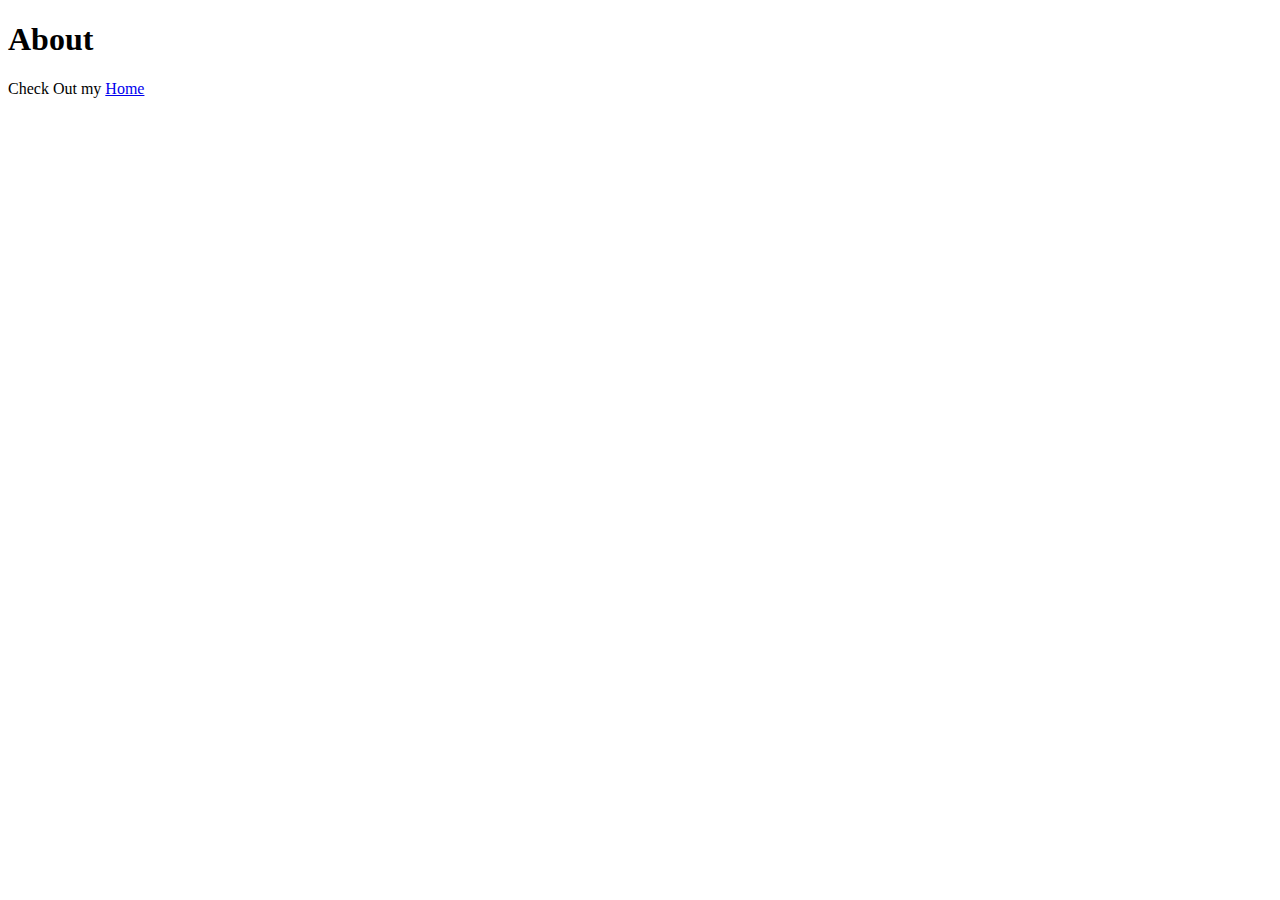
<file: myproject/templates/about.html>
<!DOCTYPE html>
<html lang="en">
<head>
    <meta charset="UTF-8">
    <meta name="viewport" content="width=device-width, initial-scale=1.0">
    <title>About</title>
</head>
<body>
    <h1>About</h1>
    <p>Check Out my <a href="/">Home</a></p>
</body>
</html>
</file>
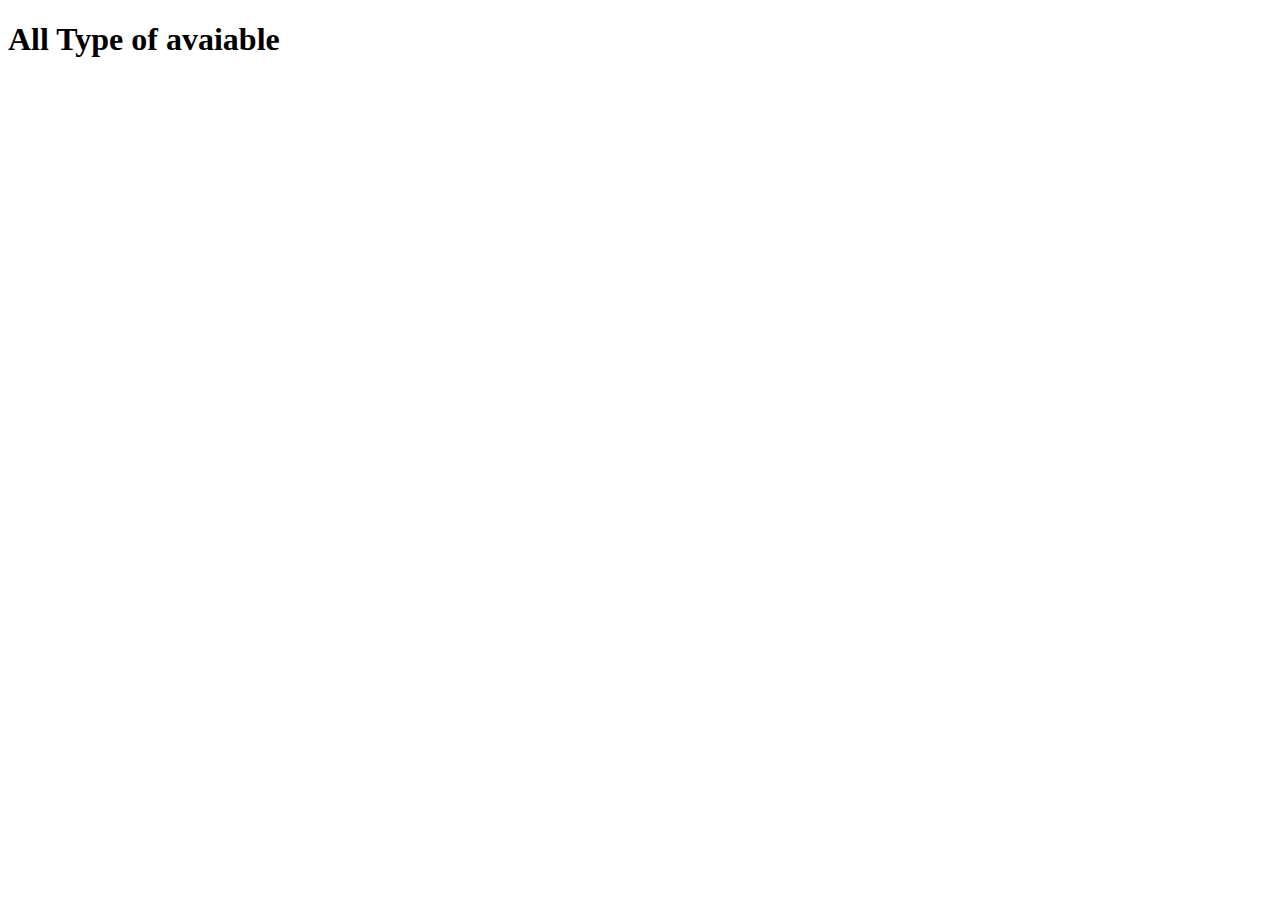
<file: firstProject/chai/templates/chai/all_chai.html>
<!DOCTYPE html>
<html lang="en">
<head>
    <meta charset="UTF-8">
    <meta name="viewport" content="width=device-width, initial-scale=1.0">
    <title>All Chai Page</title>
</head>
<body>
    <h1>All Type of avaiable</h1>
</body>
</html>
</file>
